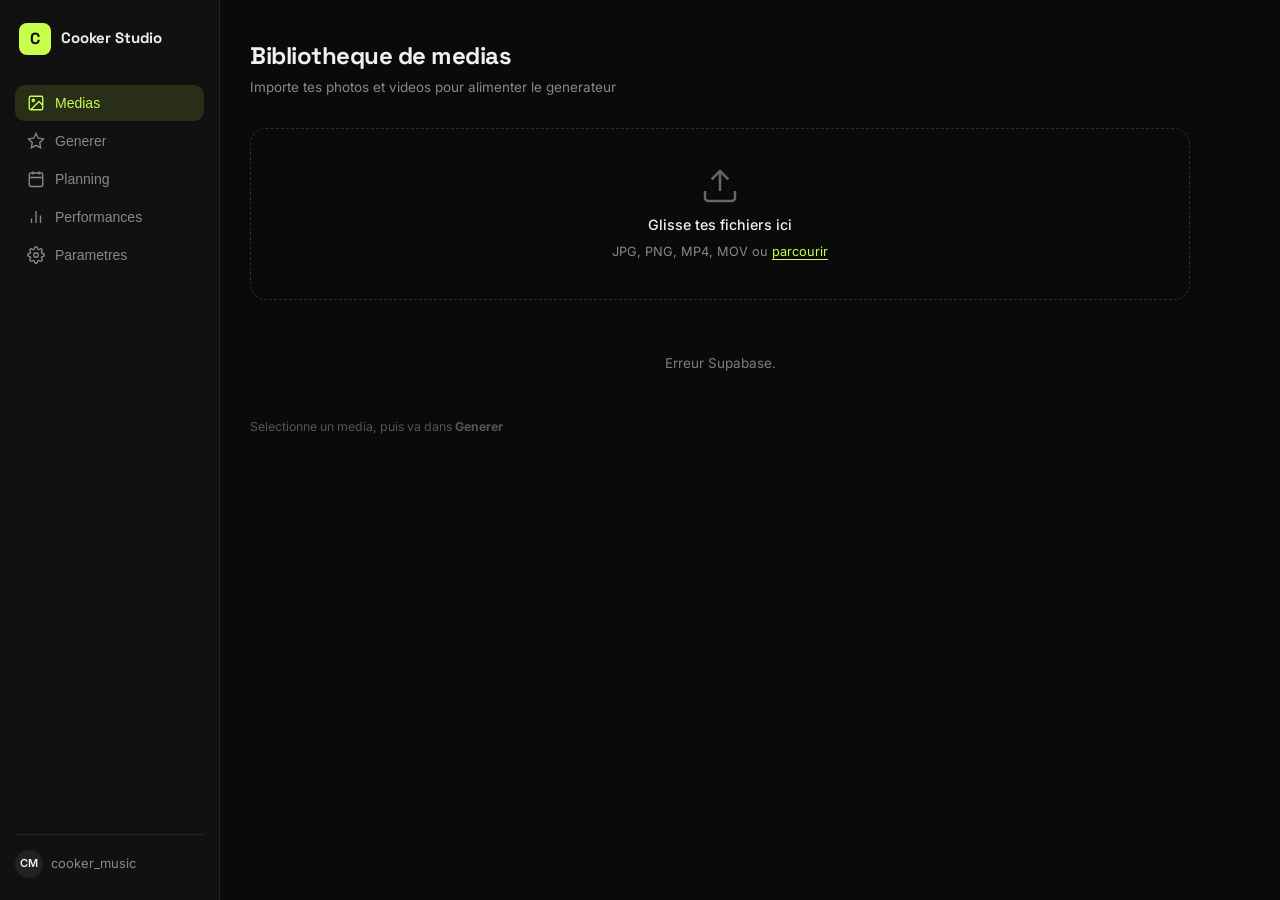
<file: index.html>
<!DOCTYPE html>
<html lang="fr">
<head>
<meta charset="UTF-8">
<meta name="viewport" content="width=device-width, initial-scale=1.0">
<title>Cooker Studio</title>
<link rel="preconnect" href="https://fonts.googleapis.com">
<link rel="preconnect" href="https://fonts.gstatic.com" crossorigin>
<link href="https://fonts.googleapis.com/css2?family=Inter:wght@400;500;600&family=Space+Grotesk:wght@500;700&display=swap" rel="stylesheet">
<style>
*, *::before, *::after { box-sizing: border-box; margin: 0; padding: 0; }
:root {
  --bg: #0a0a0a; --surface: #111111; --surface2: #1a1a1a; --surface3: #222222;
  --border: rgba(255,255,255,.08); --border2: rgba(255,255,255,.14);
  --text: #f0f0f0; --text2: #888; --text3: #555;
  --accent: #c8ff4a; --accent-dim: rgba(200,255,74,.12); --accent-text: #0a0a0a;
  --danger: #ff5050; --danger-dim: rgba(255,80,80,.12);
  --warning: #f59e0b; --warning-dim: rgba(245,158,11,.12);
  --success: #34d399; --success-dim: rgba(52,211,153,.12);
  --blue: #60a5fa; --blue-dim: rgba(96,165,250,.12);
  --radius: 10px; --radius-lg: 16px; --sidebar-w: 220px;
}
html { font-size: 15px; }
body { font-family: 'Inter', system-ui, sans-serif; background: var(--bg); color: var(--text); display: flex; min-height: 100vh; line-height: 1.5; }
.sidebar { width: var(--sidebar-w); background: var(--surface); border-right: 1px solid var(--border); display: flex; flex-direction: column; padding: 1.5rem 1rem; position: fixed; top: 0; left: 0; bottom: 0; z-index: 10; }
.logo { display: flex; align-items: center; gap: 10px; margin-bottom: 2rem; padding: 0 4px; }
.logo-mark { width: 32px; height: 32px; background: var(--accent); color: var(--accent-text); border-radius: 8px; display: flex; align-items: center; justify-content: center; font-family: 'Space Grotesk', sans-serif; font-weight: 700; font-size: 16px; flex-shrink: 0; }
.logo-text { font-family: 'Space Grotesk', sans-serif; font-weight: 700; font-size: 15px; letter-spacing: -.01em; }
.nav { display: flex; flex-direction: column; gap: 2px; flex: 1; }
.nav-item { display: flex; align-items: center; gap: 10px; padding: 9px 12px; border: none; background: none; color: var(--text2); border-radius: var(--radius); font-size: 14px; font-weight: 500; cursor: pointer; text-align: left; transition: background .15s, color .15s; width: 100%; }
.nav-item:hover { background: var(--surface2); color: var(--text); }
.nav-item.active { background: var(--accent-dim); color: var(--accent); }
.nav-item svg { flex-shrink: 0; }
.sidebar-footer { margin-top: auto; padding-top: 1rem; border-top: 1px solid var(--border); }
.profile-chip { display: flex; align-items: center; gap: 8px; font-size: 13px; color: var(--text2); }
.profile-avatar { width: 28px; height: 28px; background: var(--surface3); border-radius: 50%; display: flex; align-items: center; justify-content: center; font-size: 11px; font-weight: 600; color: var(--text); flex-shrink: 0; }
.main { margin-left: var(--sidebar-w); flex: 1; padding: 2.5rem 2rem; max-width: 1000px; }
.screen { display: none; }
.screen.active { display: block; }
.screen-header { margin-bottom: 2rem; }
.screen-header h1 { font-family: 'Space Grotesk', sans-serif; font-size: 1.6rem; font-weight: 700; letter-spacing: -.02em; margin-bottom: .25rem; }
.screen-header p { color: var(--text2); font-size: .9rem; }
.section-title { font-family: 'Space Grotesk', sans-serif; font-size: 1rem; font-weight: 700; margin: 1.75rem 0 1rem; }
.drop-zone { border: 1.5px dashed var(--border2); border-radius: var(--radius-lg); padding: 2.5rem; text-align: center; cursor: pointer; transition: border-color .15s, background .15s; margin-bottom: 1.5rem; }
.drop-zone:hover, .drop-zone.drag-over { border-color: var(--accent); background: var(--accent-dim); }
.drop-inner { display: flex; flex-direction: column; align-items: center; gap: .5rem; }
.drop-title { font-weight: 500; font-size: .95rem; }
.drop-sub { font-size: .85rem; color: var(--text2); }
.link-text { color: var(--accent); cursor: pointer; text-decoration: underline; text-underline-offset: 3px; }
.media-grid { display: grid; grid-template-columns: repeat(auto-fill, minmax(150px, 1fr)); gap: 12px; margin-bottom: 1rem; }
.media-card { cursor: pointer; border-radius: var(--radius); overflow: hidden; border: 1.5px solid var(--border); transition: border-color .15s; }
.media-card:hover { border-color: var(--border2); }
.media-card.selected { border-color: var(--accent); }
.media-thumb-wrap { aspect-ratio: 1; position: relative; background: var(--surface2); }
.media-thumb { width: 100%; height: 100%; object-fit: cover; }
.media-overlay { position: absolute; inset: 0; background: rgba(0,0,0,.5); display: flex; align-items: center; justify-content: center; opacity: 0; transition: opacity .15s; }
.media-card:hover .media-overlay, .media-card.selected .media-overlay { opacity: 1; }
.select-ring { width: 28px; height: 28px; border-radius: 50%; border: 2px solid #fff; display: flex; align-items: center; justify-content: center; }
.media-card.selected .select-ring { background: var(--accent); border-color: var(--accent); }
.media-card.selected .select-ring::after { content: ''; width: 10px; height: 6px; border-left: 2px solid #000; border-bottom: 2px solid #000; transform: rotate(-45deg) translateY(-1px); display: block; }
.video-badge { position: absolute; top: 50%; left: 50%; transform: translate(-50%,-50%); background: rgba(0,0,0,.6); color: #fff; border-radius: 50%; width: 32px; height: 32px; display: flex; align-items: center; justify-content: center; font-size: 12px; pointer-events: none; }
.delete-btn { position: absolute; top: 6px; right: 6px; background: rgba(0,0,0,.7); border: none; color: #fff; border-radius: 50%; width: 22px; height: 22px; cursor: pointer; font-size: 11px; display: none; align-items: center; justify-content: center; }
.media-card:hover .delete-btn { display: flex; }
.media-info { padding: 8px 10px; background: var(--surface); display: flex; flex-direction: column; gap: 2px; }
.media-name { font-size: .8rem; font-weight: 500; }
.media-type { font-size: .72rem; color: var(--text2); }
.hint-text { font-size: .82rem; color: var(--text3); }
.loading-state, .empty-state { grid-column: 1/-1; padding: 2rem; text-align: center; opacity: .5; font-size: .9rem; }
.gen-layout { display: grid; grid-template-columns: 340px 1fr; gap: 1.5rem; align-items: start; }
.field-group { margin-bottom: 1.25rem; }
.field-label { display: block; font-size: .78rem; font-weight: 600; text-transform: uppercase; letter-spacing: .06em; color: var(--text2); margin-bottom: .5rem; }
.format-grid { display: grid; grid-template-columns: 1fr 1fr; gap: 6px; }
.format-btn { display: flex; align-items: center; gap: 7px; padding: 9px 12px; border: 1.5px solid var(--border2); border-radius: var(--radius); background: var(--surface2); color: var(--text2); font-size: .82rem; font-weight: 500; cursor: pointer; transition: border-color .15s, color .15s, background .15s; }
.format-btn:hover { color: var(--text); }
.format-btn.active { border-color: var(--accent); color: var(--accent); background: var(--accent-dim); }
.selected-media-box { display: flex; align-items: center; gap: 10px; padding: 10px 12px; background: var(--surface2); border: 1.5px solid var(--border); border-radius: var(--radius); font-size: .85rem; min-height: 44px; }
.no-media-text { color: var(--text2); font-size: .82rem; }
textarea, select, input[type=number], input[type=text], input[type=password] { width: 100%; background: var(--surface2); border: 1.5px solid var(--border2); border-radius: var(--radius); color: var(--text); font-family: 'Inter', sans-serif; font-size: .9rem; padding: 10px 12px; outline: none; transition: border-color .15s; -webkit-appearance: none; }
textarea:focus, select:focus, input:focus { border-color: var(--accent); }
textarea { resize: vertical; line-height: 1.5; }
select { cursor: pointer; }
.btn-primary { display: inline-flex; align-items: center; gap: 7px; padding: 11px 20px; background: var(--accent); color: var(--accent-text); border: none; border-radius: var(--radius); font-size: .88rem; font-weight: 600; cursor: pointer; width: 100%; justify-content: center; transition: opacity .15s, transform .1s; }
.btn-primary:hover { opacity: .9; }
.btn-primary:active { transform: scale(.98); }
.btn-primary:disabled { opacity: .5; cursor: not-allowed; }
.btn-primary.btn-sm { width: auto; padding: 8px 16px; font-size: .82rem; }
.btn-secondary { display: inline-flex; align-items: center; gap: 7px; padding: 9px 16px; background: var(--surface2); color: var(--text); border: 1.5px solid var(--border2); border-radius: var(--radius); font-size: .85rem; font-weight: 500; cursor: pointer; transition: background .15s; }
.btn-secondary:hover { background: var(--surface3); }
.btn-instagram { display: inline-flex; align-items: center; gap: 7px; padding: 11px 20px; background: linear-gradient(135deg, #833ab4, #fd1d1d, #fcb045); color: #fff; border: none; border-radius: var(--radius); font-size: .88rem; font-weight: 600; cursor: pointer; width: 100%; justify-content: center; transition: opacity .15s; margin-top: 8px; }
.btn-instagram:hover { opacity: .9; }
.btn-instagram:disabled { opacity: .5; cursor: not-allowed; }
.output-block { background: var(--surface); border: 1px solid var(--border); border-radius: var(--radius-lg); overflow: hidden; }
.output-field { padding: 1rem 1.25rem; border-bottom: 1px solid var(--border); }
.output-label { display: flex; justify-content: space-between; align-items: center; font-size: .75rem; font-weight: 600; text-transform: uppercase; letter-spacing: .06em; color: var(--text2); margin-bottom: .5rem; }
.copy-btn { padding: 3px 10px; border: 1px solid var(--border2); border-radius: 6px; background: var(--surface2); color: var(--text2); font-size: .75rem; cursor: pointer; transition: color .15s; font-weight: 400; }
.copy-btn:hover { color: var(--text); }
.output-content { font-size: .88rem; line-height: 1.65; color: var(--text); white-space: pre-wrap; min-height: 36px; }
.output-actions { display: flex; gap: 8px; padding: 1rem 1.25rem; background: var(--surface2); border-top: 1px solid var(--border); flex-wrap: wrap; }
.output-actions .btn-primary { flex: 1; }
.output-actions .btn-secondary { flex-shrink: 0; }
.output-empty { display: flex; flex-direction: column; align-items: center; justify-content: center; min-height: 280px; gap: 1rem; color: var(--text3); font-size: .88rem; border: 1px dashed var(--border); border-radius: var(--radius-lg); }
.week-grid { display: flex; flex-direction: column; gap: 6px; }
.day-card { padding: 12px 16px; background: var(--surface); border: 1px solid var(--border); border-radius: var(--radius); }
.day-label { font-family: 'Space Grotesk', sans-serif; font-weight: 700; font-size: .8rem; color: var(--accent); text-transform: uppercase; letter-spacing: .05em; margin-bottom: 2px; }
.day-type { font-size: .78rem; color: var(--text2); margin-bottom: 4px; }
.day-note { font-size: .85rem; color: var(--text); }
.stats-top { display: grid; grid-template-columns: 300px 1fr; gap: 1.5rem; margin-bottom: 1.5rem; align-items: start; }
.big-stat-card { background: var(--surface); border: 1px solid var(--border); border-radius: var(--radius-lg); padding: 1.25rem; }
.big-stat-inner { display: flex; justify-content: space-between; align-items: center; margin-bottom: 1rem; }
.big-stat-label { font-size: .75rem; color: var(--text2); text-transform: uppercase; letter-spacing: .06em; font-weight: 600; margin-bottom: 4px; }
.big-stat-value { font-family: 'Space Grotesk', sans-serif; font-size: 2.5rem; font-weight: 700; letter-spacing: -.03em; line-height: 1; margin-bottom: 4px; }
.big-stat-delta { font-size: .8rem; color: var(--text2); }
.progress-ring-wrap { position: relative; width: 60px; height: 60px; }
.progress-ring { width: 60px; height: 60px; transform: rotate(-90deg); }
.ring-bg { fill: none; stroke: var(--surface3); stroke-width: 4; }
.ring-fill { fill: none; stroke: var(--accent); stroke-width: 4; stroke-linecap: round; transition: stroke-dasharray .6s; }
.ring-pct { position: absolute; inset: 0; display: flex; align-items: center; justify-content: center; font-size: .78rem; font-weight: 600; color: var(--accent); }
.update-row { display: flex; gap: 8px; align-items: center; }
.update-row input { flex: 1; }
.kpi-grid { display: grid; grid-template-columns: 1fr 1fr; gap: 8px; }
.kpi-card { background: var(--surface); border: 1px solid var(--border); border-radius: var(--radius); padding: 1rem; }
.kpi-label { font-size: .75rem; color: var(--text2); font-weight: 500; margin-bottom: 4px; }
.kpi-value { font-family: 'Space Grotesk', sans-serif; font-size: 1.6rem; font-weight: 700; letter-spacing: -.02em; line-height: 1.1; margin-bottom: 4px; }
.kpi-value.danger { color: var(--danger); }
.kpi-value.warning { color: var(--warning); }
.kpi-target { font-size: .75rem; color: var(--text3); }
.bars-card { background: var(--surface); border: 1px solid var(--border); border-radius: var(--radius-lg); padding: 1rem 1.25rem; display: flex; flex-direction: column; gap: 14px; }
.bar-row { display: grid; grid-template-columns: 1fr 140px 40px; gap: 10px; align-items: center; }
.bar-label { font-size: .82rem; color: var(--text2); }
.bar-track { height: 6px; background: var(--surface3); border-radius: 3px; overflow: hidden; }
.bar-fill { height: 100%; border-radius: 3px; transition: width .6s; }
.bar-fill.success { background: var(--success); }
.bar-fill.accent { background: var(--blue); }
.bar-fill.warning { background: var(--warning); }
.bar-fill.danger { background: var(--danger); }
.bar-val { font-size: .82rem; font-weight: 600; text-align: right; }
.insight-box { display: flex; gap: 10px; align-items: flex-start; background: var(--blue-dim); border: 1px solid rgba(96,165,250,.2); border-radius: var(--radius); padding: 12px 16px; margin-top: 1rem; font-size: .85rem; color: var(--text2); line-height: 1.5; }
.insight-box svg { flex-shrink: 0; margin-top: 1px; color: var(--blue); }
.settings-card { background: var(--surface); border: 1px solid var(--border); border-radius: var(--radius-lg); padding: 1.5rem; margin-bottom: 1.5rem; }
.settings-card h2 { font-family: 'Space Grotesk', sans-serif; font-size: 1rem; font-weight: 700; margin-bottom: 1rem; }
.settings-row { display: flex; gap: 8px; align-items: flex-end; }
.settings-row .field-group { flex: 1; margin-bottom: 0; }
.status-dot { display: inline-block; width: 8px; height: 8px; border-radius: 50%; background: var(--text3); margin-right: 6px; }
.status-dot.connected { background: var(--success); }
.status-text { font-size: .82rem; color: var(--text2); margin-top: 8px; }
@keyframes spin { to { transform: rotate(360deg); } }
.spin { animation: spin .8s linear infinite; }
@media (max-width: 768px) {
  :root { --sidebar-w: 0px; }
  .sidebar { display: none; }
  .main { margin-left: 0; padding: 1rem; }
  .gen-layout { grid-template-columns: 1fr; }
  .stats-top { grid-template-columns: 1fr; }
  .media-grid { grid-template-columns: repeat(auto-fill, minmax(120px, 1fr)); }
}
</style>
</head>
<body>
<div class="sidebar">
  <div class="logo">
    <span class="logo-mark">C</span>
    <span class="logo-text">Cooker Studio</span>
  </div>
  <nav class="nav">
    <button class="nav-item active" data-screen="media">
      <svg width="18" height="18" fill="none" stroke="currentColor" stroke-width="1.8" viewBox="0 0 24 24"><rect x="3" y="3" width="18" height="18" rx="2"/><circle cx="8.5" cy="8.5" r="1.5"/><path d="m21 15-5-5L5 21"/></svg>
      Medias
    </button>
    <button class="nav-item" data-screen="generate">
      <svg width="18" height="18" fill="none" stroke="currentColor" stroke-width="1.8" viewBox="0 0 24 24"><path d="M12 2l3.09 6.26L22 9.27l-5 4.87 1.18 6.88L12 17.77l-6.18 3.25L7 14.14 2 9.27l6.91-1.01L12 2z"/></svg>
      Generer
    </button>
    <button class="nav-item" data-screen="planning">
      <svg width="18" height="18" fill="none" stroke="currentColor" stroke-width="1.8" viewBox="0 0 24 24"><rect x="3" y="4" width="18" height="18" rx="2"/><path d="M16 2v4M8 2v4M3 10h18"/></svg>
      Planning
    </button>
    <button class="nav-item" data-screen="stats">
      <svg width="18" height="18" fill="none" stroke="currentColor" stroke-width="1.8" viewBox="0 0 24 24"><path d="M18 20V10M12 20V4M6 20v-6"/></svg>
      Performances
    </button>
    <button class="nav-item" data-screen="settings">
      <svg width="18" height="18" fill="none" stroke="currentColor" stroke-width="1.8" viewBox="0 0 24 24"><circle cx="12" cy="12" r="3"/><path d="M19.4 15a1.65 1.65 0 0 0 .33 1.82l.06.06a2 2 0 0 1-2.83 2.83l-.06-.06a1.65 1.65 0 0 0-1.82-.33 1.65 1.65 0 0 0-1 1.51V21a2 2 0 0 1-4 0v-.09A1.65 1.65 0 0 0 9 19.4a1.65 1.65 0 0 0-1.82.33l-.06.06a2 2 0 0 1-2.83-2.83l.06-.06A1.65 1.65 0 0 0 4.68 15a1.65 1.65 0 0 0-1.51-1H3a2 2 0 0 1 0-4h.09A1.65 1.65 0 0 0 4.6 9a1.65 1.65 0 0 0-.33-1.82l-.06-.06a2 2 0 0 1 2.83-2.83l.06.06A1.65 1.65 0 0 0 9 4.68a1.65 1.65 0 0 0 1-1.51V3a2 2 0 0 1 4 0v.09a1.65 1.65 0 0 0 1 1.51 1.65 1.65 0 0 0 1.82-.33l.06-.06a2 2 0 0 1 2.83 2.83l-.06.06A1.65 1.65 0 0 0 19.4 9a1.65 1.65 0 0 0 1.51 1H21a2 2 0 0 1 0 4h-.09a1.65 1.65 0 0 0-1.51 1z"/></svg>
      Parametres
    </button>
  </nav>
  <div class="sidebar-footer">
    <div class="profile-chip">
      <div class="profile-avatar">CM</div>
      <span>cooker_music</span>
    </div>
  </div>
</div>

<main class="main">
  <section id="screen-media" class="screen active">
    <div class="screen-header">
      <h1>Bibliotheque de medias</h1>
      <p>Importe tes photos et videos pour alimenter le generateur</p>
    </div>
    <div class="drop-zone" id="drop-zone">
      <div class="drop-inner">
        <svg width="40" height="40" fill="none" stroke="currentColor" stroke-width="1.5" viewBox="0 0 24 24" opacity=".4"><path d="M21 15v4a2 2 0 0 1-2 2H5a2 2 0 0 1-2-2v-4"/><polyline points="17 8 12 3 7 8"/><line x1="12" y1="3" x2="12" y2="15"/></svg>
        <p class="drop-title">Glisse tes fichiers ici</p>
        <p class="drop-sub">JPG, PNG, MP4, MOV ou <span class="link-text" id="browse-trigger">parcourir</span></p>
      </div>
      <input type="file" id="file-input" accept="image/,video/" multiple hidden>
    </div>
    <div class="media-grid" id="media-grid"></div>
    <p class="hint-text">Selectionne un media, puis va dans <strong>Generer</strong></p>
  </section>

  <section id="screen-generate" class="screen">
    <div class="screen-header">
      <h1>Generateur de contenu</h1>
      <p>Cree la legende, les hashtags et le brief montage</p>
    </div>
    <div class="gen-layout">
      <div class="gen-left">
        <div class="field-group">
          <label class="field-label">Format</label>
          <div class="format-grid">
            <button class="format-btn active" data-fmt="post"><svg width="16" height="16" fill="none" stroke="currentColor" stroke-width="1.8" viewBox="0 0 24 24"><polygon points="23 7 16 12 23 17 23 7"/><rect x="1" y="5" width="15" height="14" rx="2"/></svg>Post Reel</button>
            <button class="format-btn" data-fmt="story"><svg width="16" height="16" fill="none" stroke="currentColor" stroke-width="1.8" viewBox="0 0 24 24"><rect x="7" y="2" width="10" height="20" rx="2"/></svg>Story</button>
            <button class="format-btn" data-fmt="carousel"><svg width="16" height="16" fill="none" stroke="currentColor" stroke-width="1.8" viewBox="0 0 24 24"><rect x="2" y="5" width="14" height="14" rx="2"/><path d="M18 7h2a2 2 0 0 1 2 2v8a2 2 0 0 1-2 2h-2"/></svg>Carrousel</button>
            <button class="format-btn" data-fmt="scratch"><svg width="16" height="16" fill="none" stroke="currentColor" stroke-width="1.8" viewBox="0 0 24 24"><path d="M12 2l3.09 6.26L22 9.27l-5 4.87L18.18 23 12 19.77 5.82 23 7 14.14 2 9.27l6.91-1.01L12 2z"/></svg>De zero</button>
          </div>
        </div>
        <div class="field-group">
          <label class="field-label">Media selectionne</label>
          <div class="selected-media-box" id="selected-media-display">
            <span class="no-media-text">Aucun media selectionne</span>
          </div>
        </div>
        <div class="field-group">
          <label class="field-label">Contexte</label>
          <textarea id="extra-context" rows="3" placeholder="ex: Samedi 12 juillet, Club Le Duplex, disco house minuit..."></textarea>
        </div>
        <div class="field-group">
          <label class="field-label">Ton</label>
          <select id="tone-select">
            <option value="brut">Brut et direct</option>
            <option value="hype">Ultra hype</option>
            <option value="editorial">Editorial lifestyle</option>
            <option value="bts">Behind the scenes</option>
          </select>
        </div>
        <button class="btn-primary" id="gen-btn" onclick="generateContent()">
          <svg width="16" height="16" fill="none" stroke="currentColor" stroke-width="2" viewBox="0 0 24 24"><path d="M12 2l3.09 6.26L22 9.27l-5 4.87L18.18 23 12 19.77 5.82 23 7 14.14 2 9.27l6.91-1.01L12 2z"/></svg>
          Generer le contenu
        </button>
      </div>
      <div class="gen-right">
        <div class="output-block" id="output-section" style="display:none">
          <div class="output-field">
            <div class="output-label"><span>Legende</span><button class="copy-btn" onclick="copyField('caption-out')">Copier</button></div>
            <div class="output-content" id="caption-out"></div>
          </div>
          <div class="output-field">
            <div class="output-label"><span>Hashtags</span><button class="copy-btn" onclick="copyField('hashtags-out')">Copier</button></div>
            <div class="output-content" id="hashtags-out"></div>
          </div>
          <div class="output-field">
            <div class="output-label"><span>Brief montage</span><button class="copy-btn" onclick="copyField('brief-out')">Copier</button></div>
            <div class="output-content" id="brief-out"></div>
          </div>
          <div class="output-actions">
            <button class="btn-secondary" onclick="generateContent()">Regenerer</button>
            <button class="btn-primary" onclick="addToPlanning()">Ajouter au planning</button>
          </div>
          <div style="padding: 1rem 1.25rem; border-top: 1px solid var(--border);">
            <button class="btn-instagram" id="ig-btn" onclick="publishToInstagram()">
              <svg width="16" height="16" fill="none" stroke="currentColor" stroke-width="2" viewBox="0 0 24 24"><rect x="2" y="2" width="20" height="20" rx="5"/><circle cx="12" cy="12" r="4"/><circle cx="17.5" cy="6.5" r="1" fill="currentColor"/></svg>
              Publier sur Instagram
            </button>
          </div>
        </div>
        <div class="output-empty" id="output-empty">
          <svg width="48" height="48" fill="none" stroke="currentColor" stroke-width="1.2" viewBox="0 0 24 24" opacity=".2"><path d="M12 2l3.09 6.26L22 9.27l-5 4.87L18.18 23 12 19.77 5.82 23 7 14.14 2 9.27l6.91-1.01L12 2z"/></svg>
          <p>Le contenu genere apparaitra ici</p>
        </div>
      </div>
    </div>
  </section>

  <section id="screen-planning" class="screen">
    <div class="screen-header">
      <h1>Planning de la semaine</h1>
      <p>1 story par jour, 1 post en milieu de semaine</p>
    </div>
    <div class="week-grid" id="week-grid"></div>
    <button class="btn-secondary" style="margin-top:1rem" onclick="generateWeekPlan()">Generer un planning</button>
  </section>

  <section id="screen-stats" class="screen">
    <div class="screen-header">
      <h1>Performances</h1>
      <p>Saisis tes chiffres manuellement chaque semaine</p>
    </div>
    <div class="stats-top">
      <div class="big-stat-card">
        <div class="big-stat-inner">
          <div>
            <p class="big-stat-label">Followers</p>
            <p class="big-stat-value" id="disp-followers">1 115</p>
            <p class="big-stat-delta">Objectif : 2 500</p>
          </div>
          <div class="progress-ring-wrap">
            <svg viewBox="0 0 56 56" class="progress-ring">
              <circle cx="28" cy="28" r="24" class="ring-bg"/>
              <circle cx="28" cy="28" r="24" class="ring-fill" id="ring-fill" style="stroke-dasharray:68 151"/>
            </svg>
            <span class="ring-pct" id="ring-pct">45%</span>
          </div>
        </div>
        <div class="update-row">
          <input type="number" id="followers-input" placeholder="Nouveau chiffre...">
          <button class="btn-primary btn-sm" onclick="updateFollowers()">Mettre a jour</button>
        </div>
      </div>
      <div class="kpi-grid">
        <div class="kpi-card"><p class="kpi-label">Taux abandon moy.</p><p class="kpi-value danger">58%</p><p class="kpi-target">Objectif moins de 40%</p></div>
        <div class="kpi-card"><p class="kpi-label">% via Decouvrir</p><p class="kpi-value warning">1,6%</p><p class="kpi-target">Objectif plus de 15%</p></div>
        <div class="kpi-card"><p class="kpi-label">Vues 30 jours</p><p class="kpi-value">34,7K</p><p class="kpi-target">Tableau de bord IG</p></div>
        <div class="kpi-card"><p class="kpi-label">Nouveaux followers</p><p class="kpi-value">+0</p><p class="kpi-target">Ce mois</p></div>
      </div>
    </div>
    <h2 class="section-title">Meilleures sources de vues</h2>
    <div class="bars-card">
      <div class="bar-row"><span class="bar-label">Portrait Cannes Fil</span><div class="bar-track"><div class="bar-fill success" style="width:74%"></div></div><span class="bar-val">74%</span></div>
      <div class="bar-row"><span class="bar-label">Lacoste VIP Fil</span><div class="bar-track"><div class="bar-fill accent" style="width:50%"></div></div><span class="bar-val">50%</span></div>
      <div class="bar-row"><span class="bar-label">Reel Fete Musique Decouvrir</span><div class="bar-track"><div class="bar-fill warning" style="width:8%"></div></div><span class="bar-val">2,5%</span></div>
      <div class="bar-row"><span class="bar-label">Reel Zenith Decouvrir</span><div class="bar-track"><div class="bar-fill danger" style="width:3%"></div></div><span class="bar-val">0,8%</span></div>
    </div>
    <div class="insight-box">
      <svg width="16" height="16" fill="none" stroke="currentColor" stroke-width="2" viewBox="0 0 24 24"><circle cx="12" cy="12" r="10"/><path d="M12 16v-4M12 8h.01"/></svg>
      <p>Ton contenu original ne perce pas via Decouvrir. Priorite : hook visuel fort dans la premiere seconde.</p>
    </div>
  </section>

  <section id="screen-settings" class="screen">
    <div class="screen-header">
      <h1>Parametres</h1>
      <p>Configure ta connexion Instagram pour publier directement</p>
    </div>

    <div class="settings-card">
      <h2>Connexion Instagram</h2>
      <div class="field-group">
        <label class="field-label">Access Token Instagram</label>
        <input type="password" id="ig-token-input" placeholder="Colle ton token ici...">
      </div>
      <div class="field-group">
        <label class="field-label">Instagram Account ID</label>
        <input type="text" id="ig-account-input" placeholder="ex: 17841234567890123">
        <p style="font-size:.78rem;color:var(--text3);margin-top:6px">Trouve-le dans Graph API Explorer avec : me/accounts puis clique sur ta page</p>
      </div>
      <button class="btn-primary btn-sm" style="width:auto" onclick="saveIgSettings()">Sauvegarder</button>
      <p class="status-text" id="ig-status">
        <span class="status-dot" id="ig-dot"></span>
        <span id="ig-status-text">Non configure</span>
      </p>
    </div>

    <div class="settings-card">
      <h2>Comment trouver ton Account ID</h2>
      <p style="font-size:.85rem;color:var(--text2);line-height:1.7">
        1. Va sur <strong>developers.facebook.com/tools/explorer</strong><br>
        2. Selectionne ton app en haut a droite<br>
        3. Dans le champ, tape : <strong>me/accounts</strong> et clique Submit<br>
        4. Clique sur l ID de ta page Facebook<br>
        5. Dans la nouvelle page, tape : <strong>?fields=instagram_business_account</strong><br>
        6. L ID affiche est ton Instagram Account ID
      </p>
    </div>
  </section>
</main>

<script>
var SURL = 'https://vhovhcgrwaaizpsaggra.supabase.co';
var SKEY = 'eyJhbGciOiJIUzI1NiIsInR5cCI6IkpXVCJ9.eyJpc3MiOiJzdXBhYmFzZSIsInJlZiI6InZob3ZoY2dyd2FhaXpwc2FnZ3JhIiwicm9sZSI6ImFub24iLCJpYXQiOjE3ODI5MDk4MjMsImV4cCI6MjA5ODQ4NTgyM30.PlU3JVFVIzZLECz3cWzSz56D37nneo52S1Jrkm_uSnQ';
var BUCKET = 'Cooker-Media';
var SH = { 'Authorization': 'Bearer ' + SKEY, 'apikey': SKEY, 'Content-Type': 'application/json' };

function sbUpload(file) {
  var ext = file.name.split('.').pop();
  var path = Date.now() + '_' + Math.random().toString(36).slice(2) + '.' + ext;
  return fetch(SURL + '/storage/v1/object/' + BUCKET + '/' + path, {
    method: 'POST', headers: { 'Authorization': 'Bearer ' + SKEY, 'apikey': SKEY }, body: file
  }).then(function(r) { if (!r.ok) throw new Error('Upload echoue'); return SURL + '/storage/v1/object/public/' + BUCKET + '/' + path; });
}
function sbInsertMedia(d) { return fetch(SURL + '/rest/v1/media', { method: 'POST', headers: Object.assign({}, SH, { 'Prefer': 'return=representation' }), body: JSON.stringify(d) }).then(function(r) { return r.json(); }); }
function sbGetMedia() { return fetch(SURL + '/rest/v1/media?order=created_at.desc', { headers: SH }).then(function(r) { return r.json(); }); }
function sbDeleteMedia(id, url) {
  var path = url.split('/object/public/' + BUCKET + '/')[1];
  return fetch(SURL + '/storage/v1/object/' + BUCKET + '/' + path, { method: 'DELETE', headers: { 'Authorization': 'Bearer ' + SKEY, 'apikey': SKEY } }).then(function() {
    return fetch(SURL + '/rest/v1/media?id=eq.' + id, { method: 'DELETE', headers: SH });
  });
}
function sbInsertContent(d) { return fetch(SURL + '/rest/v1/generated_content', { method: 'POST', headers: Object.assign({}, SH, { 'Prefer': 'return=representation' }), body: JSON.stringify(d) }).then(function(r) { return r.json(); }); }
function sbGetPlanning() { return fetch(SURL + '/rest/v1/planning?order=created_at.asc', { headers: SH }).then(function(r) { return r.json(); }); }
function sbInsertPlanning(d) { return fetch(SURL + '/rest/v1/planning', { method: 'POST', headers: Object.assign({}, SH, { 'Prefer': 'return=representation' }), body: JSON.stringify(d) }).then(function(r) { return r.json(); }); }

var CAPTIONS_BRUT = [
  "Sur scene. Pas de filtre. Juste la musique et l energie de la salle.\n\nCooker Music. 🎧",
  "Le son qui fait bouger la salle.\n\nDrop a minuit. T etais la ? 🔊",
  "Aucun plan. Juste le feeling.\n\nSet improvise, salle blindee. 🖤"
];
var CAPTIONS_HYPE = [
  "LA NUIT QUI DECHIRE TOUT. ⚡\n\nQuand le drop arrive a 2h du mat et que toute la salle explose.\n\nCooker Music 🔥🔥🔥",
  "SET DE FOLIE. 🚨\n\nLa foule. Les lumieres. Le son qui te traverse.\n\nC EST CA LA NUIT. 🎶⚡",
  "ILS ETAIENT PRETS. TOI AUSSI T ETAIS LA ?\n\nUne nuit comme ca, ca se raconte pas, ca se vit. 🔥"
];
var CAPTIONS_EDITORIAL = [
  "Il y a des nuits qui laissent une trace.\n\nLumieres tamisees, son cristallin, foule presente.\n\nCooker Music. ✦",
  "Quelques secondes capturees entre deux drops.\n\nL elegance ne se force pas. Elle se ressent. 🖤",
  "Le DJ booth comme second chez-soi.\n\nChaque set est une conversation avec la salle. ✦"
];
var CAPTIONS_BTS = [
  "Ce que vous ne voyez pas depuis la piste.\n\nLe setup, la concentration, les 20 minutes avant. Ce rituel, c est le mien. 🎧",
  "Behind the decks.\n\nAvant que la salle se remplisse, il y a ce moment de silence. 🖤",
  "Coulisses.\n\nLa preparation, les tracklists, les ajustements. Ce soir, tout etait parfait. ✦"
];
var HASHTAGS = '#djlife #housemusic #discohouse #electromusic #dj #djset #nightlife #paris #clubbing #musicproducer #rave #dancemusic #underground #techno #deephouse #djbooth #pioneerdj #festival #livemusic #musiclover #instadj #djculture #parisbynight #setlife #booknow #djagency #musicislife #frenchhouse #groovemusic #djworld';
var BRIEFS = {
  post: "1. HOOK (0-2s) : Coupe directe sur le moment fort.\n2. MONTAGE : Cuts rythmes sur les beats.\n3. MUSIQUE : Extrait du set, volume fort.\n4. TEXTE : Lieu + date en bas, police blanche.\n5. AMBIANCE : Contraste eleve, tons chauds.",
  story: "1. HOOK (0-1s) : Action immediate.\n2. MONTAGE : 3-4 cuts max, format 9:16, 15s.\n3. MUSIQUE : Son du set en fond.\n4. TEXTE : Sticker lieu en haut, CTA en bas.\n5. AMBIANCE : Filtre warm, vignette douce.",
  carousel: "1. SLIDE 1 : Photo la plus impactante.\n2. SLIDES 2-4 : Setup, action, reaction foule.\n3. SLIDE FINAL : Citation ou prochaine date.\n4. COHERENCE : Meme filtre sur toutes les slides.\n5. FORMAT : Carre 1:1 ou portrait 4:5.",
  scratch: "1. CONCEPT : Liberte totale.\n2. MONTAGE : Slow motion ou split screen.\n3. MUSIQUE : Choix artistique personnel.\n4. TEXTE : Element graphique optionnel.\n5. AMBIANCE : Noir et blanc ou couleurs saturees."
};

var selectedMedia = null;
var selectedFormat = 'post';
var mediaList = [];

document.addEventListener('DOMContentLoaded', function() {
  setupNav(); setupDropZone(); setupFormatBtns(); loadMedia(); loadPlanning(); loadIgSettings();
});

function setupNav() {
  document.querySelectorAll('.nav-item').forEach(function(btn) {
    btn.addEventListener('click', function() {
      document.querySelectorAll('.nav-item').forEach(function(b) { b.classList.remove('active'); });
      document.querySelectorAll('.screen').forEach(function(s) { s.classList.remove('active'); });
      btn.classList.add('active');
      document.getElementById('screen-' + btn.dataset.screen).classList.add('active');
    });
  });
}

function loadMedia() {
  var grid = document.getElementById('media-grid');
  grid.innerHTML = '<div class="loading-state">Chargement...</div>';
  sbGetMedia().then(function(list) {
    mediaList = list;
    if (!Array.isArray(list) || !list.length) { grid.innerHTML = '<div class="empty-state"><p>Aucun media. Glisse tes fichiers ci-dessus.</p></div>'; return; }
    grid.innerHTML = list.map(function(m) {
      var isV = m.type === 'video';
      var thumb = isV ? '<video src="' + m.url + '" class="media-thumb" preload="metadata" muted></video>' : '<img src="' + m.url + '" class="media-thumb" alt="' + m.name + '">';
      return '<div class="media-card" data-id="' + m.id + '"><div class="media-thumb-wrap">' + thumb + '<div class="media-overlay"><div class="select-ring"></div>' + (isV ? '<span class="video-badge">&#9654;</span>' : '') + '</div><button class="delete-btn" data-id="' + m.id + '" data-url="' + m.url + '">x</button></div><div class="media-info"><span class="media-name">' + m.name + '</span><span class="media-type">' + (isV ? 'Video' : 'Photo') + '</span></div></div>';
    }).join('');
    grid.querySelectorAll('.media-card').forEach(function(c) { c.addEventListener('click', function() { selectMedia(c.dataset.id); }); });
    grid.querySelectorAll('.delete-btn').forEach(function(b) { b.addEventListener('click', function(e) { e.stopPropagation(); deleteMedia(b.dataset.id, b.dataset.url); }); });
  }).catch(function() { grid.innerHTML = '<div class="empty-state"><p>Erreur Supabase.</p></div>'; });
}

function selectMedia(id) {
  selectedMedia = null;
  for (var i = 0; i < mediaList.length; i++) { if (mediaList[i].id === id) { selectedMedia = mediaList[i]; break; } }
  document.querySelectorAll('.media-card').forEach(function(c) { c.classList.toggle('selected', c.dataset.id === id); });
  var box = document.getElementById('selected-media-display');
  if (selectedMedia) {
    var isV = selectedMedia.type === 'video';
    box.innerHTML = isV ? '<video src="' + selectedMedia.url + '" style="height:48px;border-radius:6px" muted></video><span>' + selectedMedia.name + '</span>' : '<img src="' + selectedMedia.url + '" style="height:48px;border-radius:6px;object-fit:cover"><span>' + selectedMedia.name + '</span>';
  } else { box.innerHTML = '<span class="no-media-text">Aucun media selectionne</span>'; }
}

function deleteMedia(id, url) {
  if (!confirm('Supprimer ce media ?')) return;
  sbDeleteMedia(id, url).then(function() { if (selectedMedia && selectedMedia.id === id) selectedMedia = null; loadMedia(); });
}

function setupDropZone() {
  var zone = document.getElementById('drop-zone');
  var input = document.getElementById('file-input');
  document.getElementById('browse-trigger').addEventListener('click', function() { input.click(); });
  zone.addEventListener('dragover', function(e) { e.preventDefault(); zone.classList.add('drag-over'); });
  zone.addEventListener('dragleave', function() { zone.classList.remove('drag-over'); });
  zone.addEventListener('drop', function(e) { e.preventDefault(); zone.classList.remove('drag-over'); handleFiles(e.dataTransfer.files); });
  input.addEventListener('change', function() { handleFiles(input.files); });
}

function handleFiles(files) {
  var zone = document.getElementById('drop-zone');
  var total = files.length;
  var done = 0;
  zone.innerHTML = '<div class="drop-inner"><p class="drop-title">Upload en cours... 0/' + total + '</p></div>';
  var arr = Array.from(files);
  var idx = 0;
  function next() {
    if (idx >= arr.length) {
      zone.innerHTML = '<div class="drop-inner"><svg width="40" height="40" fill="none" stroke="currentColor" stroke-width="1.5" viewBox="0 0 24 24" opacity=".4"><path d="M21 15v4a2 2 0 0 1-2 2H5a2 2 0 0 1-2-2v-4"/><polyline points="17 8 12 3 7 8"/><line x1="12" y1="3" x2="12" y2="15"/></svg><p class="drop-title">Glisse tes fichiers ici</p><p class="drop-sub">JPG, PNG, MP4, MOV ou <span class="link-text" id="browse-trigger">parcourir</span></p></div><input type="file" id="file-input" accept="image/,video/" multiple hidden>';
      document.getElementById('browse-trigger').addEventListener('click', function() { document.getElementById('file-input').click(); });
      document.getElementById('file-input').addEventListener('change', function(e) { handleFiles(e.target.files); });
      loadMedia(); return;
    }
    var file = arr[idx]; idx++;
    sbUpload(file).then(function(url) {
      var type = file.type.indexOf('video') >= 0 ? 'video' : 'photo';
      return sbInsertMedia({ name: file.name.replace(/\.[^.]+$/, ''), type: type, url: url, context: '' });
    }).then(function() { done++; var t = zone.querySelector('.drop-title'); if (t) t.textContent = 'Upload en cours... ' + done + '/' + total; next(); }).catch(function(err) { console.error(err); next(); });
  }
  next();
}

function setupFormatBtns() {
  document.querySelectorAll('.format-btn').forEach(function(btn) {
    btn.addEventListener('click', function() {
      document.querySelectorAll('.format-btn').forEach(function(b) { b.classList.remove('active'); });
      btn.classList.add('active'); selectedFormat = btn.dataset.fmt;
    });
  });
}

function generateContent() {
  var btn = document.getElementById('gen-btn');
  var extra = document.getElementById('extra-context').value.trim();
  var tone = document.getElementById('tone-select').value;
  btn.disabled = true; btn.textContent = 'Generation en cours...';
  document.getElementById('output-section').style.display = 'none';
  document.getElementById('output-empty').style.display = 'flex';
  setTimeout(function() {
    var caps = tone === 'hype' ? CAPTIONS_HYPE : tone === 'editorial' ? CAPTIONS_EDITORIAL : tone === 'bts' ? CAPTIONS_BTS : CAPTIONS_BRUT;
    var caption = caps[Math.floor(Math.random() * caps.length)];
    if (extra) caption = extra + '\n\n' + caption;
    var hashtags = HASHTAGS;
    var brief = BRIEFS[selectedFormat] || BRIEFS.post;
    document.getElementById('caption-out').textContent = caption;
    document.getElementById('hashtags-out').textContent = hashtags;
    document.getElementById('brief-out').textContent = brief;
    document.getElementById('output-section').style.display = 'block';
    document.getElementById('output-empty').style.display = 'none';
    if (selectedMedia) { sbInsertContent({ media_id: selectedMedia.id, format: selectedFormat, caption: caption, hashtags: hashtags, brief: brief, tone: tone }).catch(function() {}); }
    btn.disabled = false; btn.textContent = 'Generer le contenu';
  }, 600);
}

function copyField(id) {
  var txt = document.getElementById(id).textContent;
  navigator.clipboard.writeText(txt).then(function() {
    var btn = document.querySelector('[onclick="copyField(\'' + id + '\')"]');
    if (btn) { btn.textContent = 'Copie !'; setTimeout(function() { btn.textContent = 'Copier'; }, 2000); }
  });
}

function addToPlanning() {
  var day = prompt('Quel jour ? (ex: Lundi, Mardi...)');
  if (!day) return;
  var caption = document.getElementById('caption-out').textContent;
  sbInsertContent({ media_id: selectedMedia ? selectedMedia.id : null, format: selectedFormat, caption: caption, hashtags: document.getElementById('hashtags-out').textContent, brief: document.getElementById('brief-out').textContent, tone: document.getElementById('tone-select').value })
  .then(function(saved) { return sbInsertPlanning({ day: day, content_type: selectedFormat, content_id: saved && saved[0] ? saved[0].id : null, note: caption.slice(0, 80) }); })
  .then(function() { alert('Ajoute au planning : ' + day); loadPlanning(); })
  .catch(function() { alert('Erreur ajout planning'); });
}

function loadPlanning() {
  var grid = document.getElementById('week-grid');
  sbGetPlanning().then(function(items) {
    if (!Array.isArray(items) || !items.length) { grid.innerHTML = '<div class="empty-state"><p>Aucun post planifie.</p></div>'; return; }
    grid.innerHTML = items.map(function(p) { return '<div class="day-card"><div class="day-label">' + p.day + '</div><div class="day-type">' + p.content_type + '</div><p class="day-note">' + (p.note || '') + '</p></div>'; }).join('');
  }).catch(function() {});
}

function generateWeekPlan() {
  var days = ['Lundi','Mardi','Mercredi','Jeudi','Vendredi','Samedi','Dimanche'];
  var types = ['story','story','post','story','story','post','story'];
  var idx = 0;
  function next() {
    if (idx >= days.length) { alert('Planning genere !'); loadPlanning(); return; }
    var note = CAPTIONS_BRUT[Math.floor(Math.random() * CAPTIONS_BRUT.length)].slice(0, 80);
    sbInsertPlanning({ day: days[idx], content_type: types[idx], note: note }).then(function() { idx++; next(); }).catch(function() { idx++; next(); });
  }
  next();
}

function updateFollowers() {
  var val = parseInt(document.getElementById('followers-input').value);
  if (!val) return;
  document.getElementById('disp-followers').textContent = val.toLocaleString('fr-FR');
  var pct = Math.min(Math.round((val / 2500) * 100), 100);
  var circ = 2 * Math.PI * 24;
  document.getElementById('ring-fill').style.strokeDasharray = (circ * pct / 100) + ' ' + circ;
  document.getElementById('ring-pct').textContent = pct + '%';
}

function saveIgSettings() {
  var token = document.getElementById('ig-token-input').value.trim();
  var accountId = document.getElementById('ig-account-input').value.trim();
  if (!token || !accountId) { alert('Remplis les deux champs'); return; }
  localStorage.setItem('ig_token', token);
  localStorage.setItem('ig_account_id', accountId);
  updateIgStatus(true);
  alert('Parametres Instagram sauvegardes !');
}

function loadIgSettings() {
  var token = localStorage.getItem('ig_token');
  var accountId = localStorage.getItem('ig_account_id');
  if (token) document.getElementById('ig-token-input').value = token;
  if (accountId) document.getElementById('ig-account-input').value = accountId;
  updateIgStatus(!!(token && accountId));
}

function updateIgStatus(connected) {
  var dot = document.getElementById('ig-dot');
  var txt = document.getElementById('ig-status-text');
  if (connected) { dot.className = 'status-dot connected'; txt.textContent = 'Instagram connecte'; }
  else { dot.className = 'status-dot'; txt.textContent = 'Non configure'; }
}

function publishToInstagram() {
  var token = localStorage.getItem('ig_token');
  var accountId = localStorage.getItem('ig_account_id');
  if (!token || !accountId) { alert('Configure Instagram dans Parametres'); document.querySelectorAll('.nav-item').forEach(function(b) { b.classList.remove('active'); }); document.querySelectorAll('.screen').forEach(function(s) { s.classList.remove('active'); }); document.querySelector('[data-screen="settings"]').classList.add('active'); document.getElementById('screen-settings').classList.add('active'); return; }
  if (!selectedMedia) { alert('Selectionne un media dans la bibliotheque'); return; }
  var caption = document.getElementById('caption-out').textContent;
  var hashtags = document.getElementById('hashtags-out').textContent;
  var fullCaption = caption + '\n\n' + hashtags;
  var btn = document.getElementById('ig-btn');
  btn.disabled = true; btn.textContent = 'Publication en cours...';
  var isVideo = selectedMedia.type === 'video';
  var mediaParam = isVideo ? 'video_url' : 'image_url';
  var extraParam = isVideo ? '&media_type=REELS' : '';
  fetch('https://graph.facebook.com/v18.0/' + accountId + '/media?caption=' + encodeURIComponent(fullCaption) + '&' + mediaParam + '=' + encodeURIComponent(selectedMedia.url) + extraParam + '&access_token=' + token, { method: 'POST' })
  .then(function(r) { return r.json(); })
  .then(function(data) {
    if (data.error) { alert('Erreur Instagram : ' + data.error.message); btn.disabled = false; btn.textContent = 'Publier sur Instagram'; return; }
    var creationId = data.id;
    return fetch('https://graph.facebook.com/v18.0/' + accountId + '/media_publish?creation_id=' + creationId + '&access_token=' + token, { method: 'POST' });
  })
  .then(function(r) { if (r) return r.json(); })
  .then(function(data) {
    if (data && data.id) { alert('Publie sur Instagram !'); }
    btn.disabled = false; btn.textContent = 'Publier sur Instagram';
  })
  .catch(function(err) { alert('Erreur : ' + err.message); btn.disabled = false; btn.textContent = 'Publier sur Instagram'; });
}
</script>
</body>
</html>
</file>
